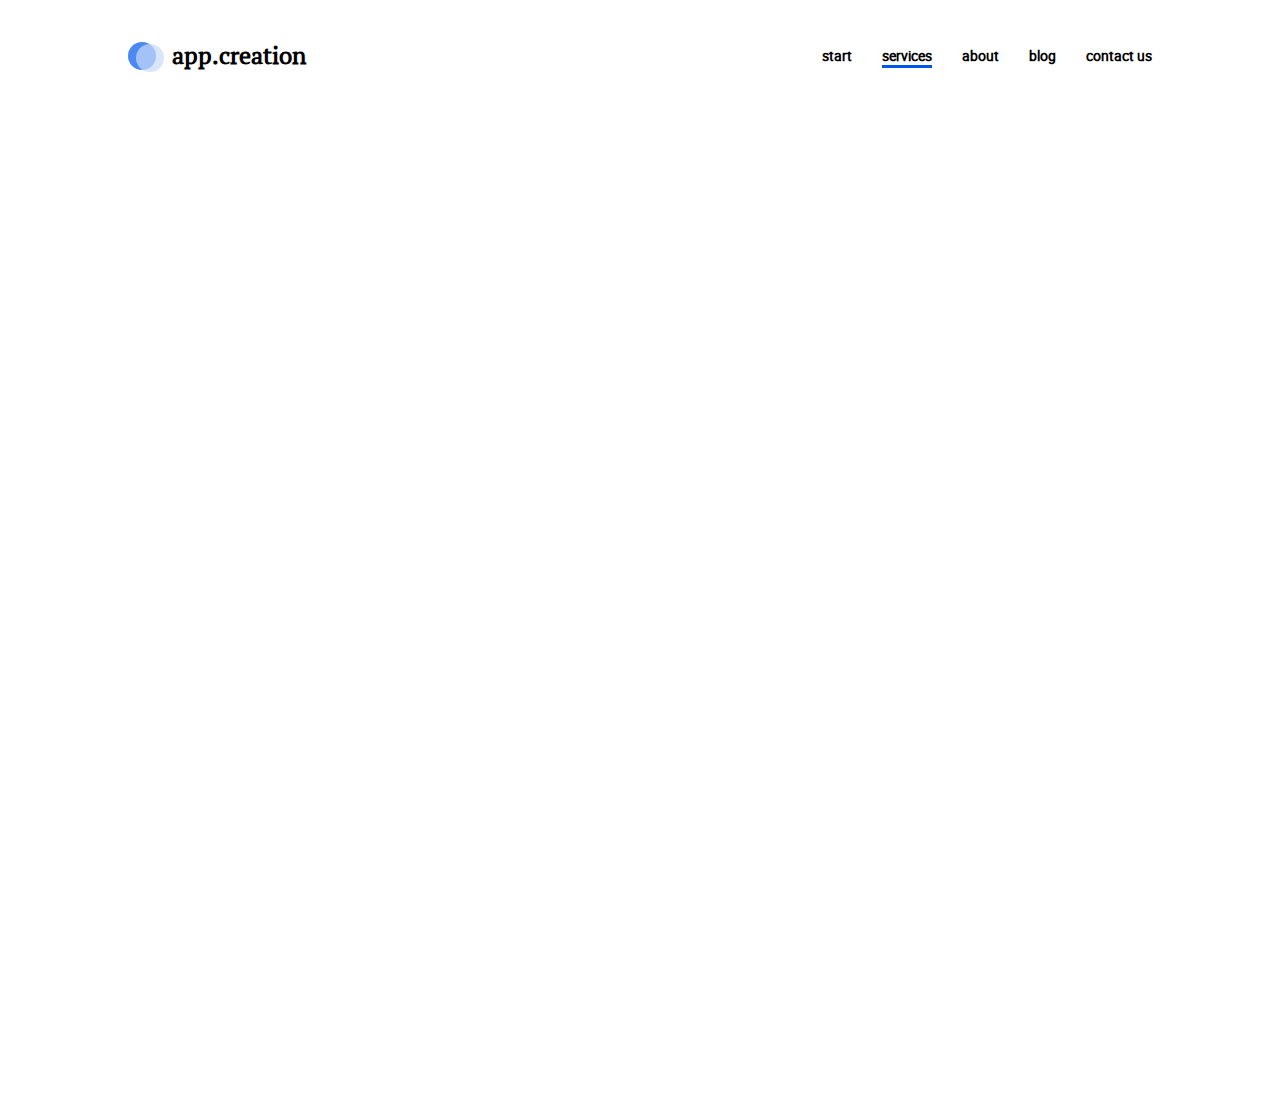
<file: index.html>
<!DOCTYPE html>
<html lang="en">
<head>
  <meta charset="UTF-8">
  <meta name="viewport" content="width=device-width, initial-scale=1.0">
  <link rel="stylesheet" href="font.css">
  <link rel="stylesheet" href="css/style.css">
  <title>app.creation</title>
</head>
<body>
  <div class="wrapper">
    <header class="header">
      <div class="header__logo">
        <div class="header__logo_circle header__logo_circle_dark"></div>
        <div class="header__logo_circle header__logo_circle_blue"></div>
        <span class="header__logo_shadow">app.creation</span>
      </div>
      <nav class="nav">
        <a class="nav__link" href="">start</a>
        <a class="nav__link nav__link_active" href="">services</a>
        <a class="nav__link" href="">about</a>
        <a class="nav__link " href="">blog</a>
        <a class="nav__link" href="">contact us</a>
      </nav>
      <div class="burger"><img src="css/img/burger.svg" alt="burger.svg"></div>
    </header>
    <section class="section">
      <main class="main">
        <h1 class="main__title">Building an App
          <span class="main__title-text_highlight"> Without&nbsp;Design Expertise?</span></h1>
        <p class="main__text">I help tech startups design better digital products&nbsp;without hiring
          a&nbsp;full&nbsp;-&nbsp;time&nbsp;designer</p>
        <a class="main__button">Schedule free consultation</a>
      </main>
    </section>
  </div>
</body>
</html>
</file>
<file: font.css>
@font-face {
    font-family: 'pt_serif';
    src: url('fonts/ptserif-regular-webfont.woff') format('woff');
    font-weight: normal;
    font-style: normal;
}

@font-face {
    font-family: 'roboto';
    src: url('fonts/roboto-regular-webfont.woff') format('woff');
    font-weight: normal;
    font-style: normal;
}
</file>
<file: css/style.css>
body, h1, p {
  margin: 0;
}

.main {
  padding-right: 63%;
  background: top right no-repeat url(img/frame.svg);
  background-size: 58%;
}

.wrapper {
  width: 80%;
  height: 100vh;
  margin: auto;
}

.header {
  padding: 40px 0;
  display: flex;
  justify-content: space-between;
  align-items: center;
  margin-bottom: 100px;
}

.header__logo {
  position: relative;
  font: 700 24px/32px pt_serif;
  padding-left: 44px;
  cursor: pointer;
  transition: opacity .5s;
}

.header__logo_circle {
  position: absolute;
  top: 50%;
  left: 0;
  transform: translateY(-50%);
  width: 28px;
  height: 28px;
  border-radius: 50%;
  opacity: .7;
}

.header__logo_circle_dark {
  background: #0056EC;
}

.header__logo_circle_blue {
  left: 8px;
  top: 56%;
  background: #C8DBFB;
}

.burger {
  display: none;
}

.nav__link {
  position: relative;
  margin-right: 26px;
  font: 600 18px/21px roboto;
  text-decoration: none;
  color: #000;
}

.nav__link:last-child {
  margin-right: 0;
}

/* Underline effect */

.nav__link::after {
  position: absolute;
  display: block;
  content: '';
  width: 100%;
  height: 3px;
  left: 0;
  background: #0056EC;
  opacity: 0;
  transition: opacity .5s, width .3s;
}

.nav__link:hover {
  opacity: .5;
}

.nav__link:hover:after, .nav__link_active::after {
  opacity: 1;
  width: 100%;
}

.section {
  display: flex;
  justify-content: space-between;
  height: 100%;
  opacity: 0;
  transition: 1s;
  animation: section 3s 1;
  animation-fill-mode: forwards;
  animation-delay: 0;
}

.main__title {
  margin: 0 0 40px 0;
  font: bold 66px/88px pt_serif;
  width: 480px;
}

.main__title-text_highlight {
  background: #ECF3FF;
}

.main__text {
  width: 455px;
  margin: 0 0 41px 0;
  font: normal 22px/26px roboto;
}

.main__button {
  display: inline-block;
  text-align: center;
  width: 271px;
  font: 500 18px/21px roboto;
  padding: 14px 16px;
  border-radius: 4px;
  color: #FFF;
  background: #0056EC;
  transition: opacity 1s;
  opacity: 0;
  animation: main__button 3s 1;
  animation-fill-mode: forwards;
  animation-delay: 1s;
}

.main__button:hover {
  opacity: 0.5;
  cursor: pointer;
}

.footer {
  display: flex;
  justify-content: center;
  align-items: flex-end;
  margin-bottom: 40px;
}

@media (max-width: 1367px) {
  .nav__link {
    font: 600 14px/16px roboto;
  }
  .main__title {
    font: bold 50px/66px pt_serif;
    width: 450px;
  }
  .main__text {
    font: normal 18px/21px roboto;
    width: 440px;
  }
  .main__button {
    font: 500 14px/16px roboto;
  }
}

@media (max-width: 1170px) {}

/* mobile */

@media (max-width:950px) {
  .wrapper {
    width: 100%;
    min-width: 300px;
  }
  .header {
    display: flex;
    margin-bottom: 28px;
    padding: 24px 24px;
  }
  .header__logo .header__logo_shadow {
    display: none;
  }
  .section {
    display: flex;
    justify-content: center;
    padding-left: 5%;
    padding-right: 5%;
  }
  .nav__link {
    display: none;
  }
  .burger {
    display: block;
    width: 25px;
    height: 17px;
  }
  .main {
    padding: 74% 0 0;
    background-size: 85%;
    background-position: top center;
    align-items: center;
    text-align: center;
  }
  .main__title {
    margin-bottom: 44px;
    font: bold 30px/40px pt_serif;
    width: 100%;
  }
  .main__text {
    margin-bottom: 44px;
    font: normal 16px/19px roboto;
    width: 100%;
  }
  .main__button {
    font: 500 14px/16px roboto;
    width: 74%;
    max-width: 209px;
  }
}

@keyframes section {
  0% {
    opacity: 0;
  }
  100% {
    opacity: 1;
  }
}

@keyframes main__button {
  0% {
    opacity: 0;
  }
  100% {
    opacity: 1;
  }
}
</file>
